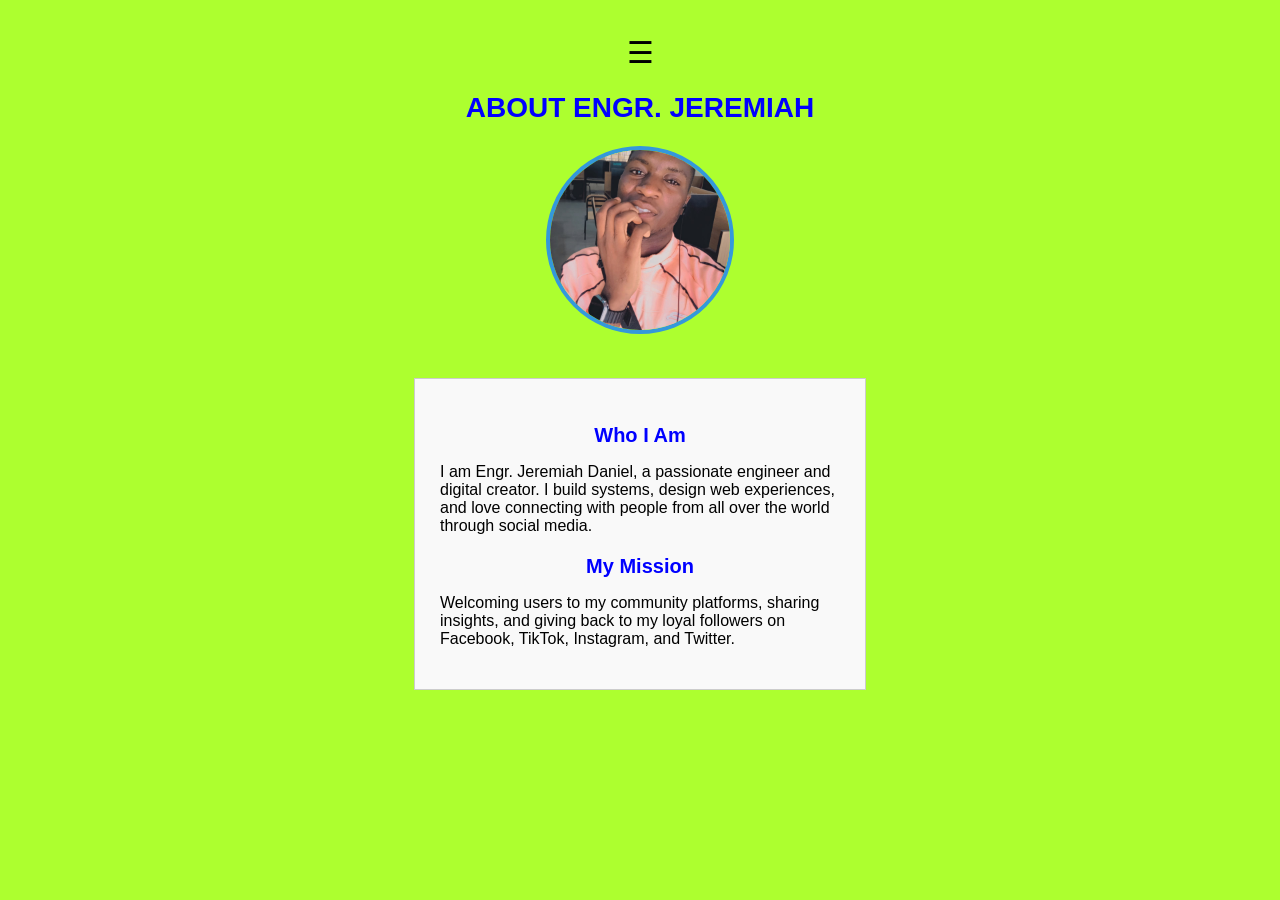
<file: about.html>
<!DOCTYPE html>
<html lang="en">
<head>
    <meta charset="UTF-8">
    <meta name="viewport" content="width=device-width, initial-scale=1.0">
    <title>About Me</title>
    <link rel="stylesheet" href="style.css">
</head>
<body>

    <div class="menu-icon" onclick="showMenu()">☰</div>
    
    <div id="myMenu" class="menu">
        <a href="index.html">home</a>
        <a href="about.html">about</a>
        <a href="contact.html">contact</a>
    </div>

    <h1 style="color: blue;">ABOUT ENGR. JEREMIAH</h1>

    <div class="profile-area">
        <img src="profile.jpg" alt="Engr. Jeremiah" class="profile-pic">
    </div>

    <div class="container-box">
        <h3>Who I Am</h3>
        <p>I am Engr. Jeremiah Daniel, a passionate engineer and digital creator. I build systems, design web experiences, and love connecting with people from all over the world through social media.</p>

        <h3>My Mission</h3>
        <p>Welcoming users to my community platforms, sharing insights, and giving back to my loyal followers on Facebook, TikTok, Instagram, and Twitter.</p>
    </div>

    <script src="script.js"></script>
</body>
</html>
</file>
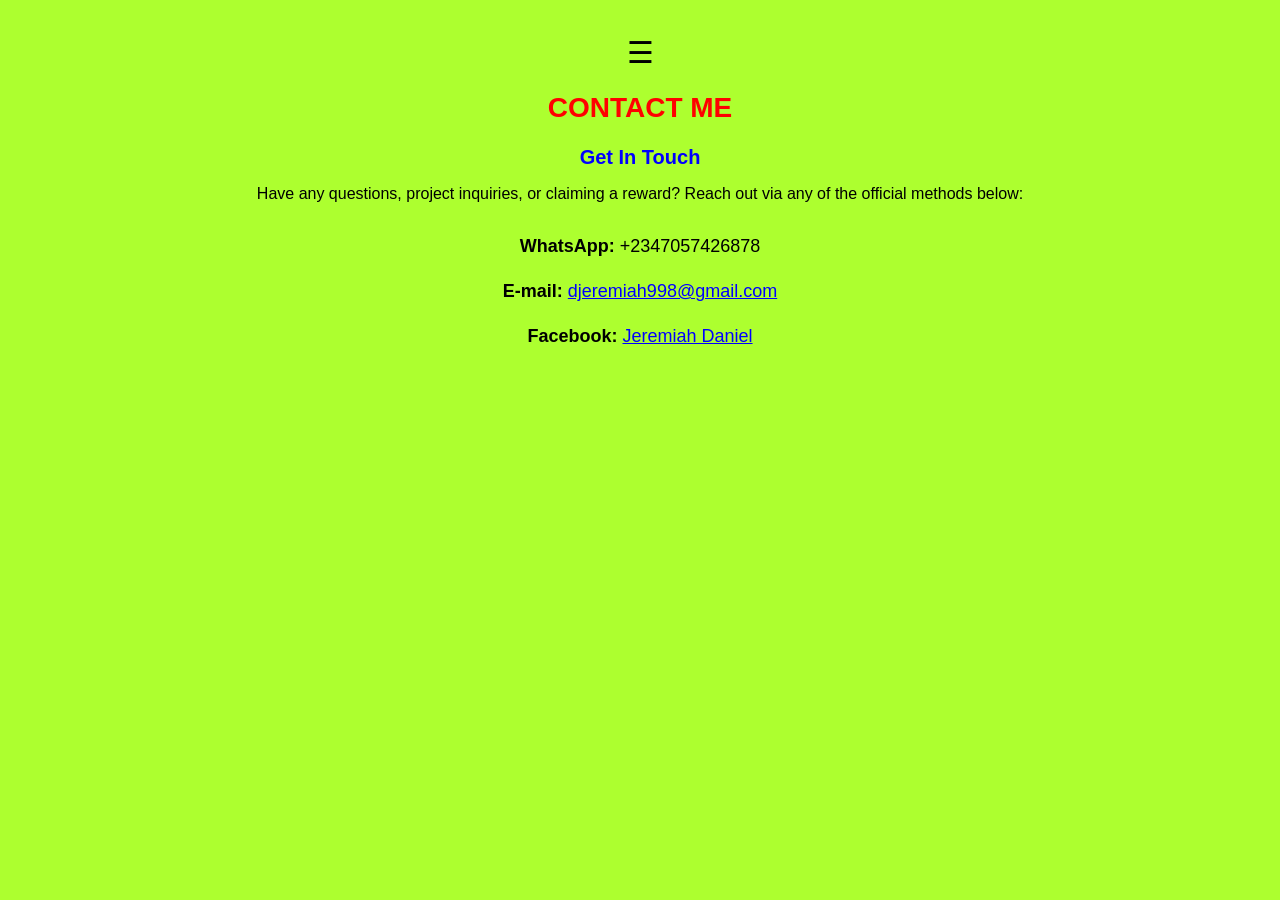
<file: contact.html>
<!DOCTYPE html>
<html lang="en">
<head>
    <meta charset="UTF-8">
    <meta name="viewport" content="width=device-width, initial-scale=1.0">
    <title>Contact Info</title>
    <link rel="stylesheet" href="style.css">
</head>
<body>

    <div class="menu-icon" onclick="showMenu()">☰</div>
    
    <div id="myMenu" class="menu">
        <a href="index.html">home</a>
        <a href="about.html">about</a>
        <a href="contact.html">contact</a>
    </div>

    <h1>CONTACT ME</h1>
    
    <h3>Get In Touch</h3>
    <p style="text-align: center;">Have any questions, project inquiries, or claiming a reward? Reach out via any of the official methods below:</p>

    <div class="footer-info" style="margin-top: 30px; font-size: 18px;">
        <p><strong>WhatsApp:</strong> +2347057426878</p>
        <p><strong>E-mail:</strong> <a href="mailto:djeremiah998@gmail.com" style="color: blue;">djeremiah998@gmail.com</a></p>
        <p><strong>Facebook:</strong> <a href="https://www.facebook.com/jeremiah.dan.397" target="_blank" style="color: blue;">Jeremiah Daniel</a></p>
    </div>

    <script src="script.js"></script>
</body>
</html>
</file>
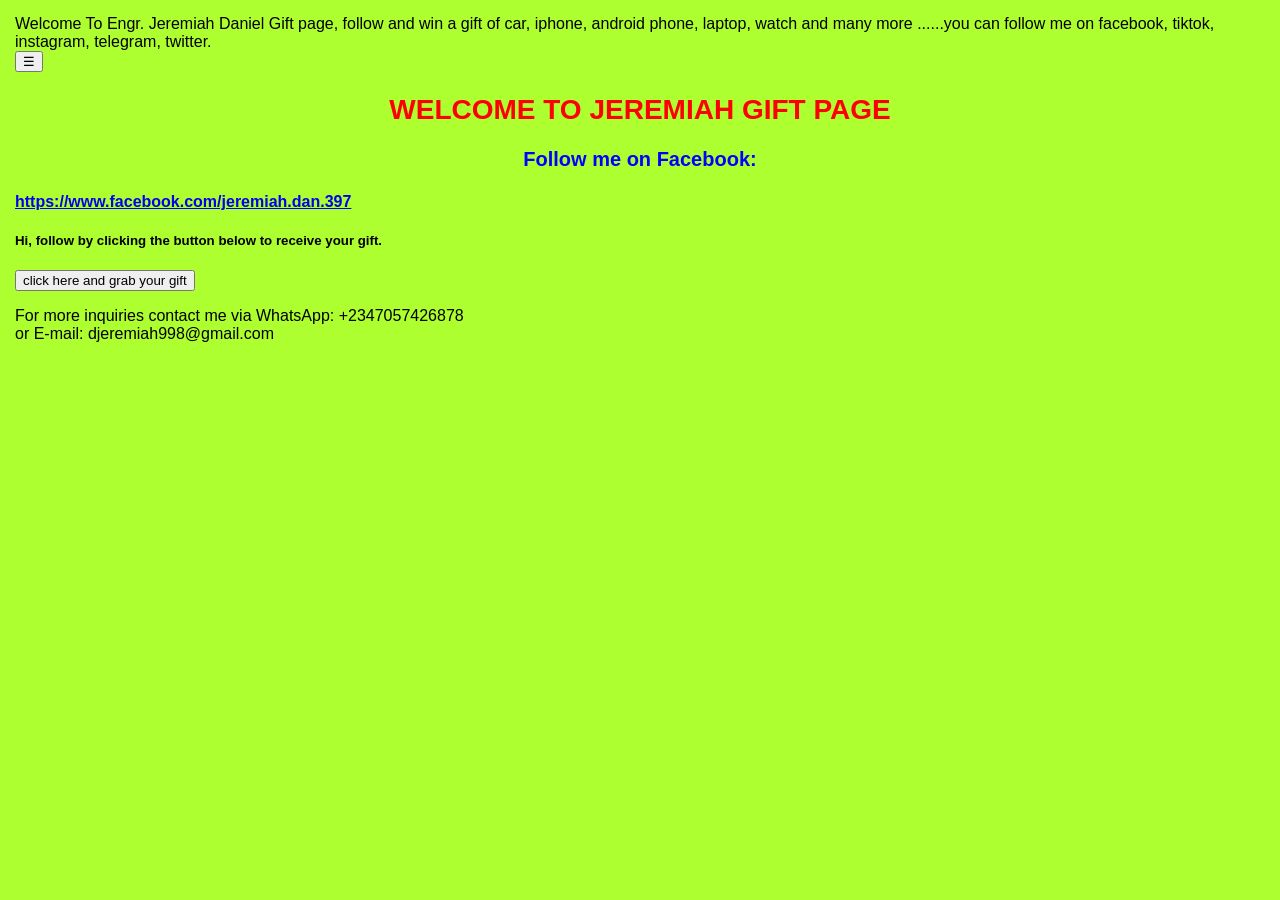
<file: jeremiahhomepage.html>
<!DOCTYPE html>
<html lang="en">
<head>
    <meta charset="UTF-8">
    <meta name="viewport" content="width=device-width, initial-scale=1.0">
    <title>Jeremiah Homepage</title>
    <link rel="stylesheet" href="style.css">
</head>
<body>

    <div class="announcement-bar">
        Welcome To Engr. Jeremiah Daniel Gift page, follow and win a gift of car, iphone, android phone, laptop, watch and many more ......you can follow me on facebook, tiktok, instagram, telegram, twitter.
    </div>

    <button class="menu-btn" onclick="showMenu()">&#9776;</button>
    <div id="myMenu" class="menu">
        <a href="index.html">home</a>
        <a href="About.html">about</a>
        <a href="contact.html">contact</a>
    </div>

    <h1>WELCOME TO JEREMIAH GIFT PAGE</h1>

    <div class="social-section">
        <h3>Follow me on Facebook:</h3>
        <h4>
            <a href="https://www.facebook.com/jeremiah.dan.397" target="_blank">https://www.facebook.com/jeremiah.dan.397</a>
        </h4>
    </div>

    <h5>Hi, follow by clicking the button below to receive your gift.</h5>

    <div class="gift-center">
        <button onclick="window.location.href='register.html'">click here and grab your gift</button>
    </div>

    <p class="contact-info">
        For more inquiries contact me via WhatsApp: +2347057426878 <br>
        or E-mail: djeremiah998@gmail.com
    </p>

    <script src="script.js"></script>
</body>
</html>
</file>
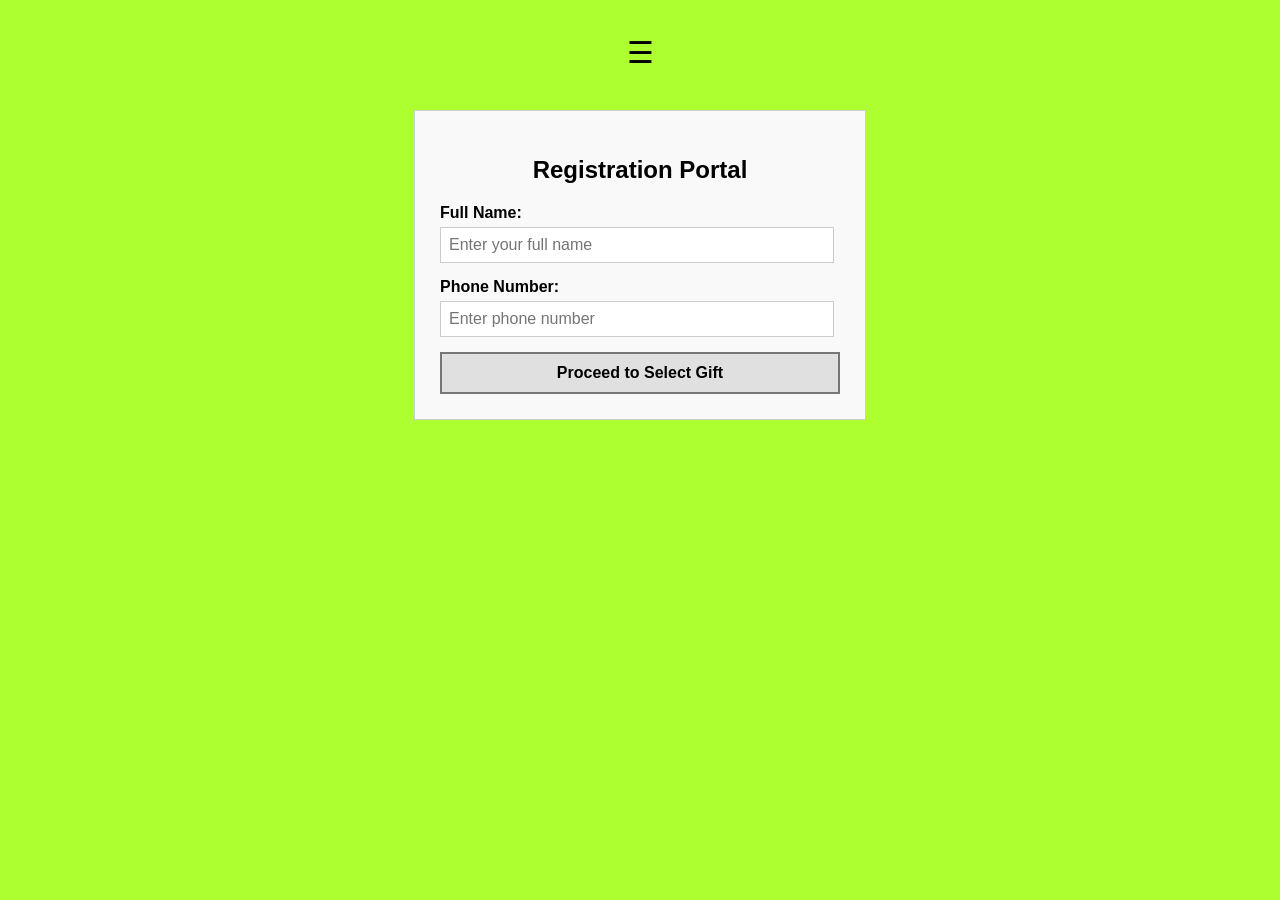
<file: register.html>
<!DOCTYPE html>
<html lang="en">
<head>
    <meta charset="UTF-8">
    <meta name="viewport" content="width=device-width, initial-scale=1.0">
    <title>Register Info</title>
    <link rel="stylesheet" href="style.css">
</head>
<body>

    <div class="menu-icon" onclick="showMenu()">☰</div>
    
    <div id="myMenu" class="menu">
        <a href="index.html">home</a>
        <a href="about.html">about</a>
        <a href="contact.html">contact</a>
    </div>

    <div class="gift-container">
        <h2>Registration Portal</h2>
        <form id="regForm" onsubmit="saveUserAndProceed(event)">
            <div class="input-group">
                <label for="fullName">Full Name:</label>
                <input type="text" id="fullName" required placeholder="Enter your full name">
            </div>
            <div class="input-group">
                <label for="phoneNumber">Phone Number:</label>
                <input type="tel" id="phoneNumber" required placeholder="Enter phone number">
            </div>
            <button type="submit" class="submit-btn">Proceed to Select Gift</button>
        </form>
    </div>

    <script src="script.js"></script>
</body>
</html>
</file>
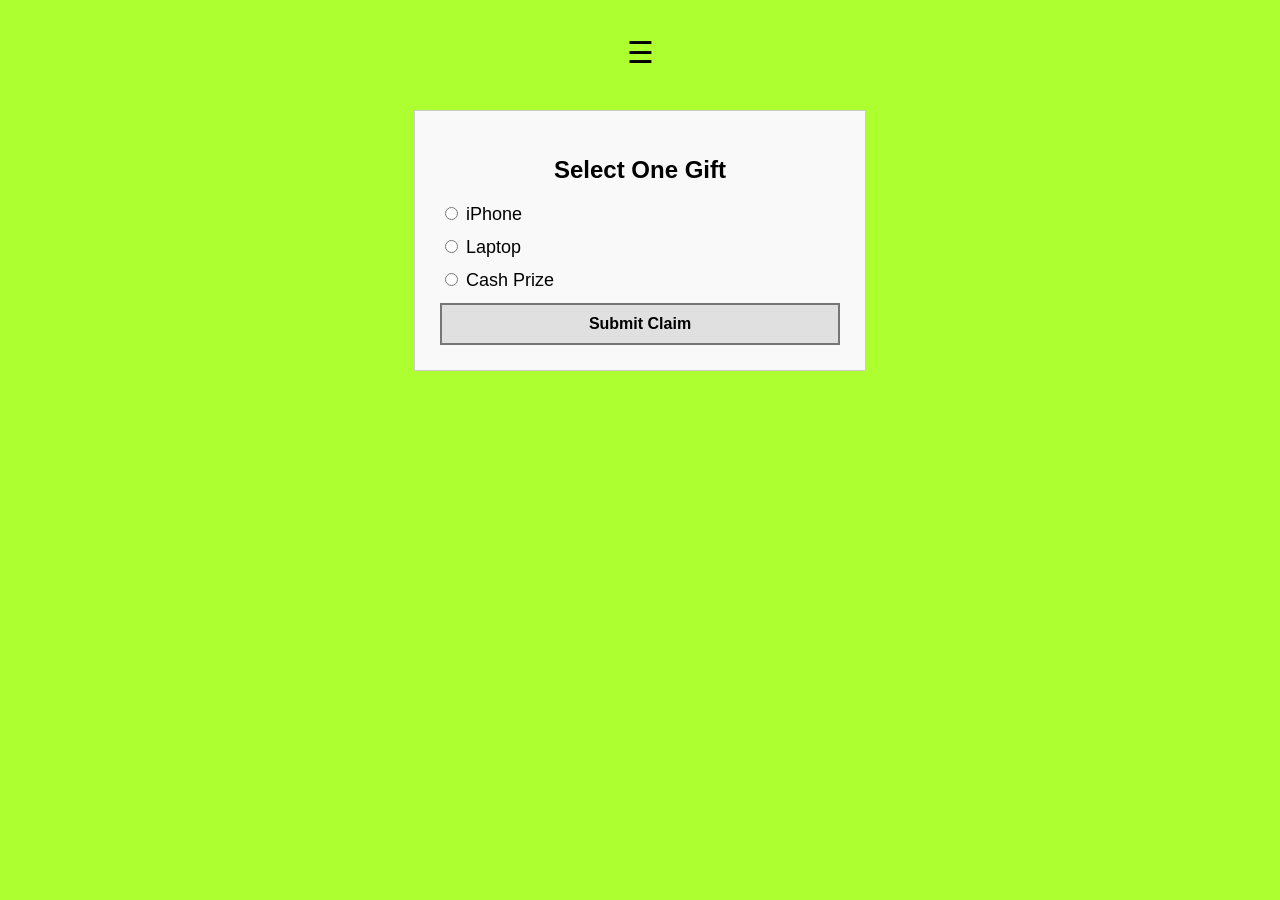
<file: share.html>
<!DOCTYPE html>
<html lang="en">
<head>
    <meta charset="UTF-8">
    <meta name="viewport" content="width=device-width, initial-scale=1.0">
    <title>Select One Gift</title>
    <link rel="stylesheet" href="style.css">
</head>
<body>

    <div class="menu-icon" onclick="showMenu()">☰</div>
    
    <div id="myMenu" class="menu">
        <a href="index.html">home</a>
        <a href="about.html">about</a>
        <a href="contact.html">contact</a>
    </div>

    <!-- Form Interface -->
    <div class="gift-container" id="giftForm" style="display: block;">
        <h2>Select One Gift</h2>
        <form onsubmit="submitGift(event)">
            <div class="radio-group">
                <label><input type="radio" name="gift" value="iPhone" required> iPhone</label>
                <label><input type="radio" name="gift" value="Laptop"> Laptop</label>
                <label><input type="radio" name="gift" value="Cash Prize"> Cash Prize</label>
            </div>
            <button type="submit" class="submit-btn">Submit Claim</button>
        </form>
    </div>

    <!-- Success Feedback Interface -->
    <div class="gift-container" id="claimMessage" style="display: none; text-align: center;">
        <h3 id="successText" style="color: green;">Congratulations!</h3>
        <p>Please contact Engr. Jeremiah on WhatsApp to process your claim!</p>
        <button class="okay-btn" onclick="goHome()">Okay</button>
    </div>

    <script src="script.js"></script>
</body>
</html>
</file>
<file: style.css>
/* General Base Setup */
body {
    font-family: Arial, sans-serif;
    margin: 0;
    padding: 15px;
    background-color: greenyellow;
    color: #000000;
}

/* Header Text Description */
.top-text {
    font-size: 16px;
    line-height: 1.4;
    text-align: left;
    margin-bottom: 20px;
}

/* Center Menu Bars Icon */
.menu-icon {
    font-size: 30px;
    text-align: center;
    margin: 20px 0;
    cursor: pointer;
}

/* Hidden Dropdown Nav Menu Links */
.menu {
    display: none;
    text-align: center;
    margin-bottom: 20px;
    background-color: #f9f9f9;
    padding: 10px;
    border: 1px solid #ddd;
}

.menu a {
    display: inline-block;
    margin: 0 15px;
    text-decoration: none;
    color: black;
    font-weight: bold;
    font-size: 18px;
}

/* Big Red Title */
h1 {
    color: red;
    text-align: center;
    font-size: 28px;
    font-weight: bold;
    line-height: 1.3;
    margin: 20px 0;
}

/* Blue Sub-heading */
h3 {
    color: blue;
    text-align: center;
    font-size: 20px;
    margin-bottom: 5px;
}

/* Blue Link Container */
.fb-link {
    text-align: center;
    margin-top: 0;
    margin-bottom: 25px;
}

.fb-link a {
    color: blue;
    font-weight: bold;
    text-decoration: underline;
    font-size: 16px;
    word-break: break-all;
}

/* Bold Action Instructions text */
.instruction {
    font-size: 16px;
    font-weight: bold;
    text-align: center;
    margin-bottom: 25px;
}

/* Gray Button Container Layout */
.btn-container {
    text-align: center;
    margin-bottom: 35px;
}

.gift-btn {
    background-color: #e0e0e0;
    color: #000000;
    border: 2px solid #767676;
    padding: 15px 20px;
    font-size: 18px;
    font-weight: bold;
    width: 85%;
    max-width: 340px;
    cursor: pointer;
}

/* Footer Bottom Information text layout */
.footer-info {
    text-align: center;
    font-size: 16px;
    line-height: 1.5;
}

/* Forms & Layout Panels container box rules */
.gift-container, .container-box {
    max-width: 400px;
    margin: 40px auto;
    padding: 25px;
    border: 1px solid #ccc;
    background-color: #f9f9f9;
}

.gift-container h2 {
    text-align: center;
}

.input-group {
    margin-bottom: 15px;
}

.input-group label {
    display: block;
    font-weight: bold;
    margin-bottom: 5px;
}

.input-group input {
    width: 94%;
    padding: 8px;
    font-size: 16px;
    border: 1px solid #ccc;
}

.radio-group label {
    display: block;
    margin: 12px 0;
    font-size: 18px;
    cursor: pointer;
}

.submit-btn {
    width: 100%;
    padding: 10px;
    font-size: 16px;
    background-color: #e0e0e0;
    color: black;
    border: 2px solid #767676;
    cursor: pointer;
    font-weight: bold;
}

.okay-btn {
    margin-top: 15px;
    padding: 8px 25px;
    font-size: 16px;
    background-color: #007bff;
    color: white;
    border: none;
    cursor: pointer;
    font-weight: bold;
}

/* Profile Picture Layout Control rules */
.profile-area {
    text-align: center;
    width: 100%;
    margin: 20px 0;
}

.profile-pic {
    width: 180px;
    height: 180px;
    object-fit: cover;
    border-radius: 50%;
    border: 4px solid #3498db;
}
</file>
